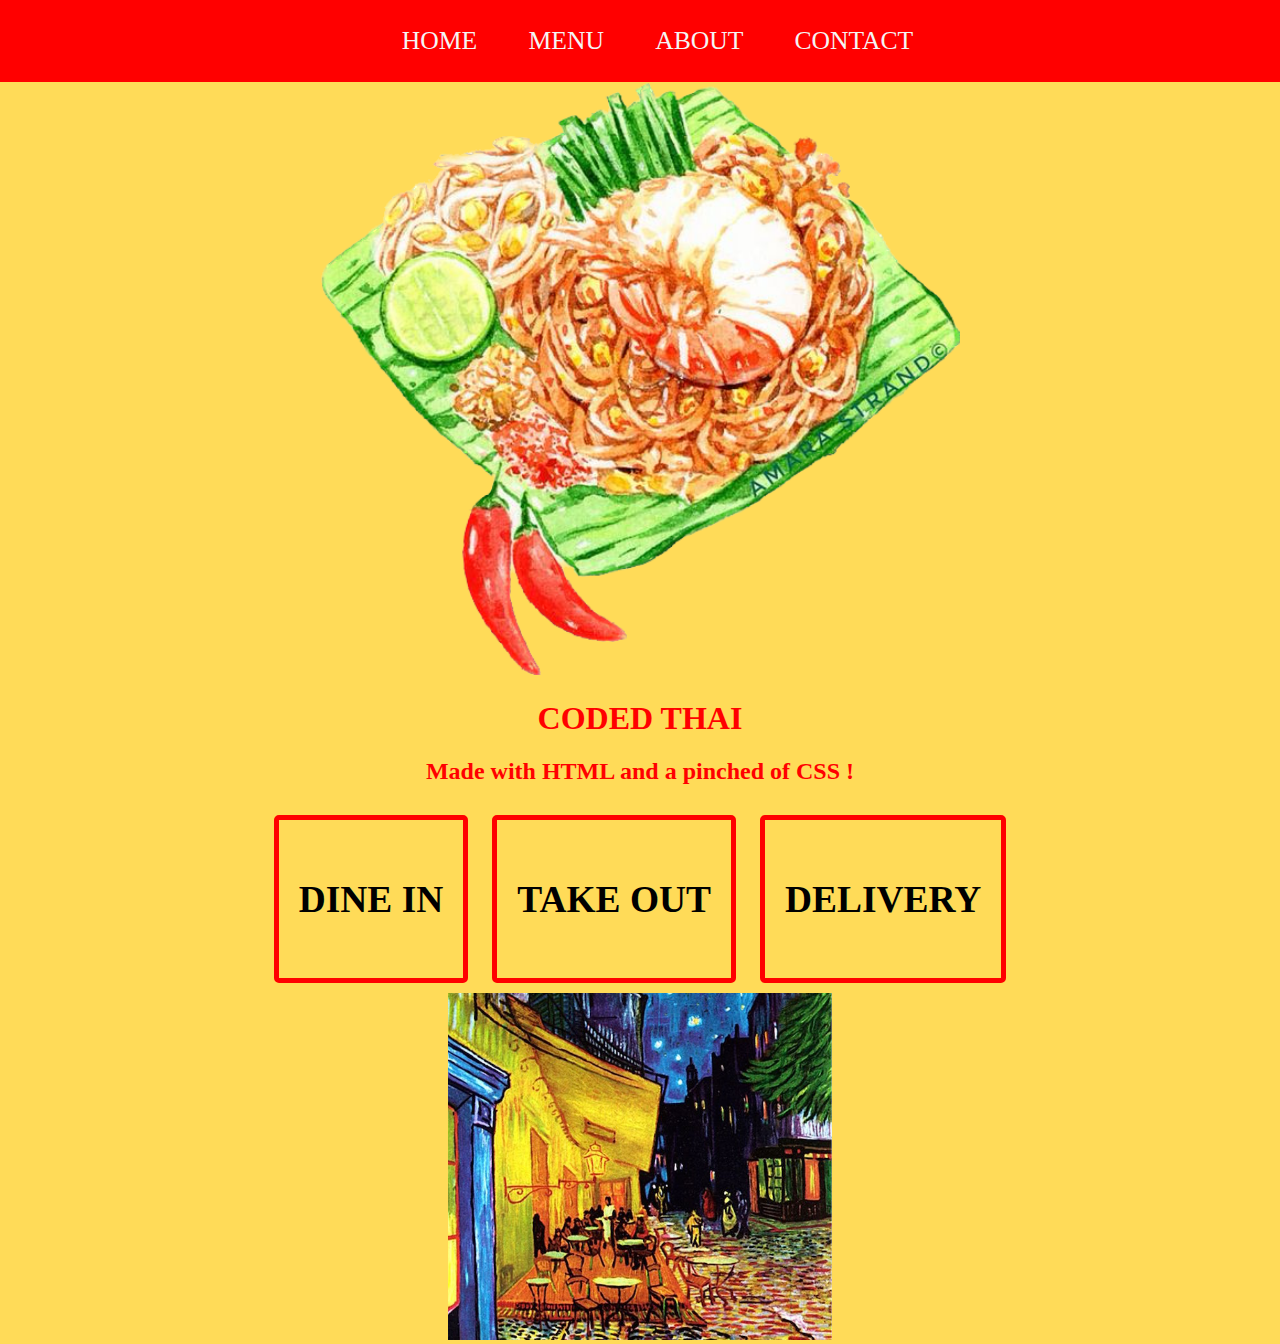
<file: index.html>
<!DOCTYPE html>
<html lang="en">
<head>
    <meta charset="UTF-8">
    <meta http-equiv="X-UA-Compatible" content="IE=edge">
    <meta name="viewport" content="width=device-width, initial-scale=1.0">
    <title> H-Thai-Ml </title>
    <link rel="stylesheet" href= "./style.css">
</head>
  <body>
    <!--HONE PAGE -->
    <!--NAV BAR-->
    <nav>
         <ul>
             <li> <a href="index.html"> HOME </a> </li>
             <li> <a href="menu.html"> MENU </a> </li>
             <li> <a href="about.html"> ABOUT </a> </li>
             <li> <a href="contact.html"> CONTACT </a> </li>
         </ul>
    </nav>
    <!-- BANNER IMAGE-->
    <img id="banner" src="./noodle.png" alt="NOODLE LOGO">
   
    <main>
         <h1> CODED THAI </h1>
               <h2> Made with HTML and a pinched of CSS ! </h2>
               
               <div class="service">
                <h3> DINE IN </h3>
            </div>
            <div class="service">
                <h3> TAKE OUT </h3>
            </div>
            <div class="service">
                <h3> DELIVERY </h3>
            </div>
            <img id="tables" src="./resto.jpeg" alt="TABLE SET UP">

    </main>
   
</body>
</html>
</file>
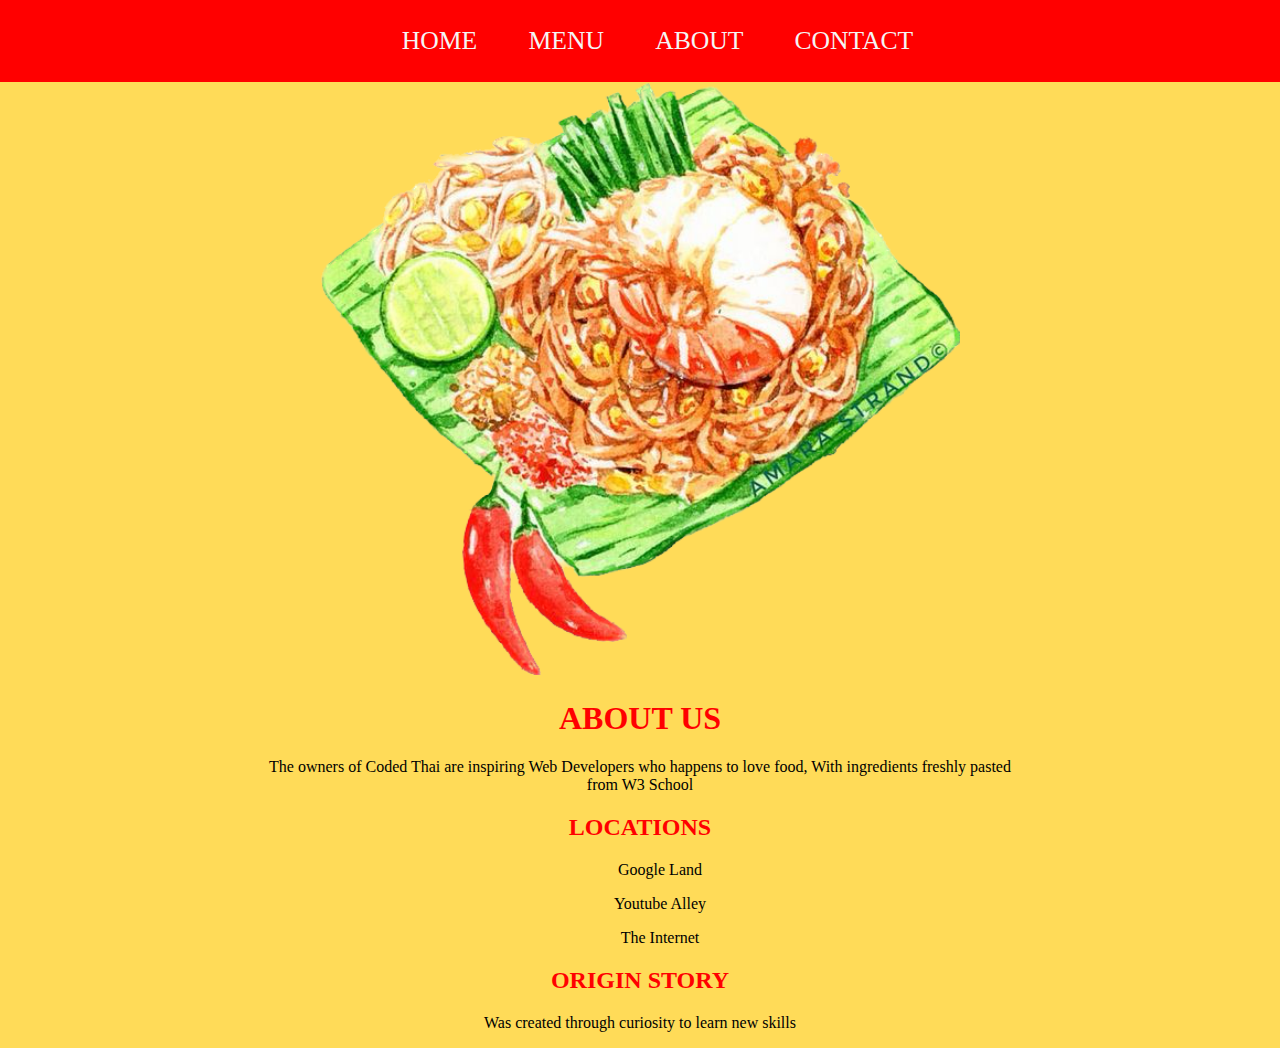
<file: about.html>
<!DOCTYPE html>
<html lang="en">
<head>
    <meta charset="UTF-8">
    <meta http-equiv="X-UA-Compatible" content="IE=edge">
    <meta name="viewport" content="width=device-width, initial-scale=1.0">
    <title> H-Thai-Ml </title>
    <link rel="stylesheet" href= "./style.css">
</head>
  <body>
    <!--HONE PAGE -->
    <!--NAV BAR-->
    <nav>
         <ul>
             <li> <a href="index.html"> HOME </a> </li>
             <li> <a href="menu.html"> MENU </a> </li>
             <li> <a href="about.html"> ABOUT </a> </li>
             <li> <a href="contact.html"> CONTACT </a> </li>
         </ul>
    </nav>
    <!-- BANNER IMAGE-->

    <img id="banner" src="./noodle.png" alt="NOODLE LOGO">
<main>
       
    <h1> ABOUT US </h1>
    <p> The owners of Coded Thai are inspiring Web Developers who happens to love food,
        With ingredients freshly pasted from W3 School
    </p>
    <h2 id="loctions"> LOCATIONS </h2>
     <ul> Google Land  </ul>
     <ul> Youtube Alley </ul>
     <ul> The Internet </ul>

    <h2> ORIGIN STORY </h2>
    <p> Was created through curiosity to learn new skills </p>
   
</main>
</body>
</html>
</file>
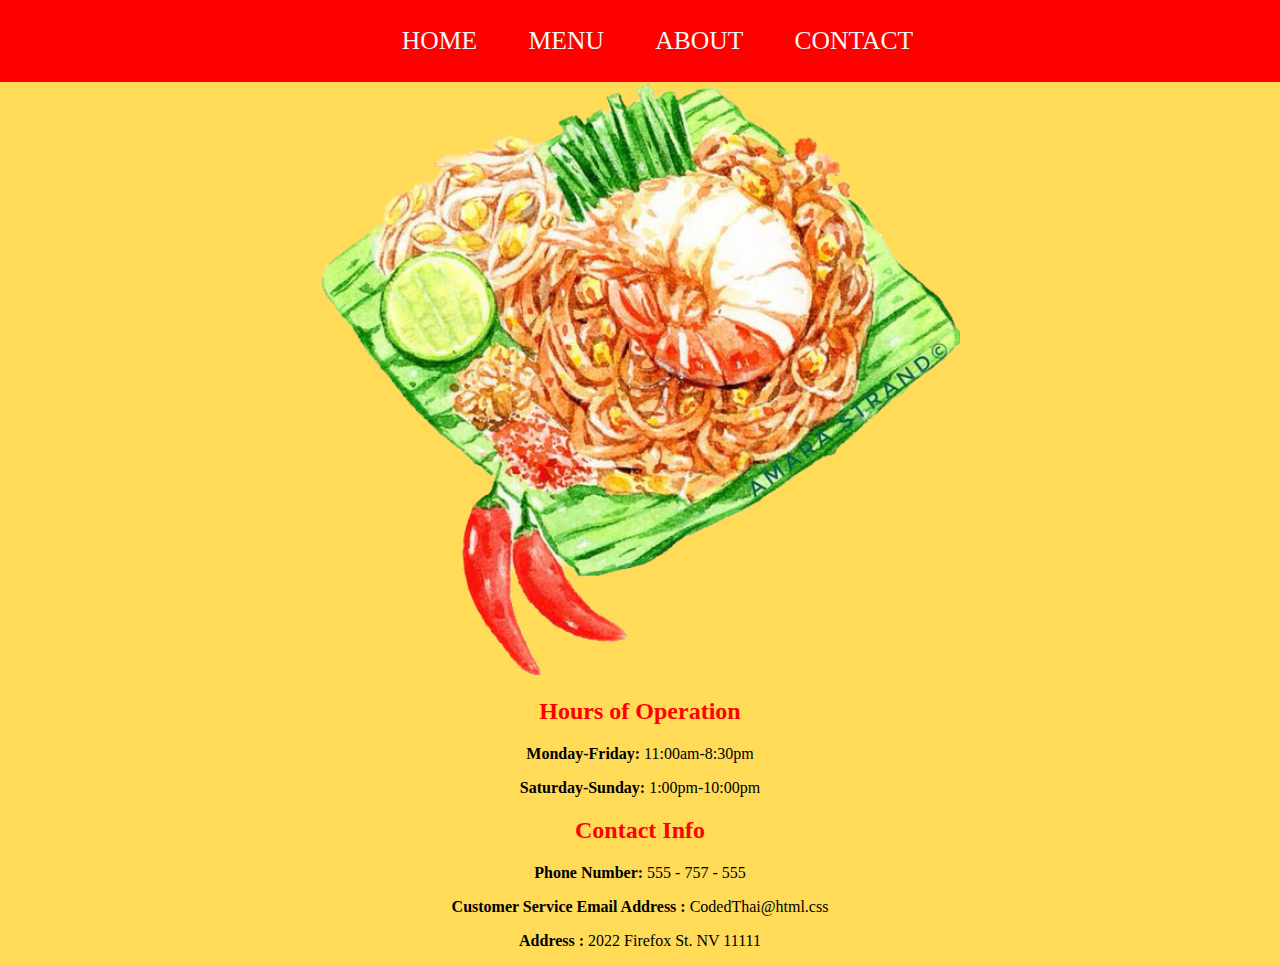
<file: contact.html>
<!DOCTYPE html>
<html lang="en">
<head>
    <meta charset="UTF-8">
    <meta http-equiv="X-UA-Compatible" content="IE=edge">
    <meta name="viewport" content="width=device-width, initial-scale=1.0">
    <title> H-Thai-Ml </title>
    <link rel="stylesheet" href= "./style.css">
    <link 
    rel="stylesheet" 
    href="https://pro.fontawesome.com/releases/v5.10.0/css/all.css" 
    integrity="sha384-AYmEC3Yw5cVb3ZcuHtOA93w35dYTsvhLPVnYs9eStHfGJvOvKxVfELGroGkvsg+p" 
    crossorigin="anonymous"/>
</head>
  <body>
    <!--HONE PAGE -->
    <!--NAV BAR-->
    <nav>
         <ul>
             <li> <a href="index.html"> HOME </a> </li>
             <li> <a href="menu.html"> MENU </a> </li>
             <li> <a href="about.html"> ABOUT </a> </li>
             <li> <a href="contact.html"> CONTACT </a> </li>
   

         </ul>
    </nav>
    <!-- BANNER IMAGE-->

    <img id="banner" src="./noodle.png" alt="NOODLE LOGO">
<main>

    <h2>Hours of Operation</h2>
    <p>
        <strong>Monday-Friday:</strong> 11:00am-8:30pm
    </p>
    <p>
        <strong>Saturday-Sunday:</strong> 1:00pm-10:00pm
    </p>
    <h2>Contact Info</h2>
    <p>
        <strong><i class="fa fa-phone"></i>Phone Number:</strong> 555 - 757 - 555
    </p>
    <p>
        <strong><i class="fa fa-envelope"></i>Customer Service Email Address :</strong> CodedThai@html.css
    </p>
    <p>
        <strong><i class="fa fa-address-card"></i> Address :</strong> 2022 Firefox St. NV 11111
    </p>

</main>
</body>
</html>
</file>
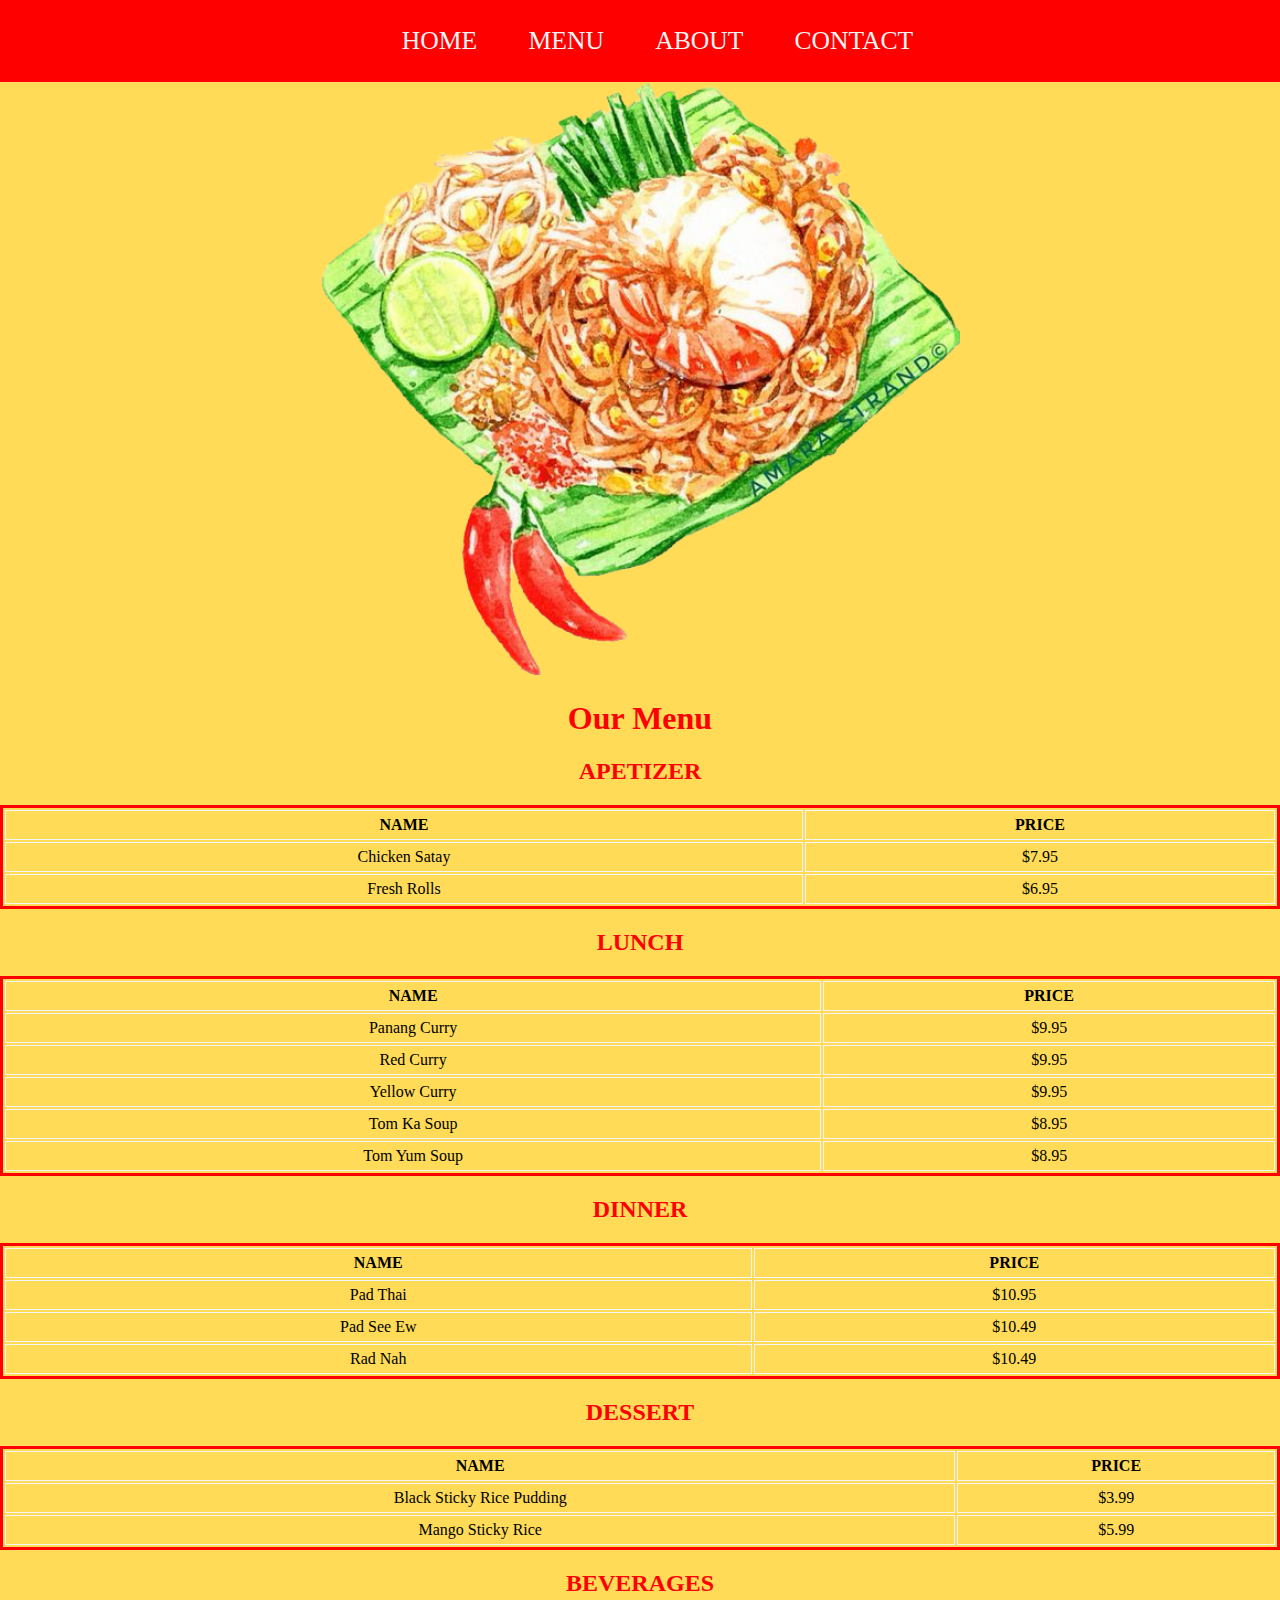
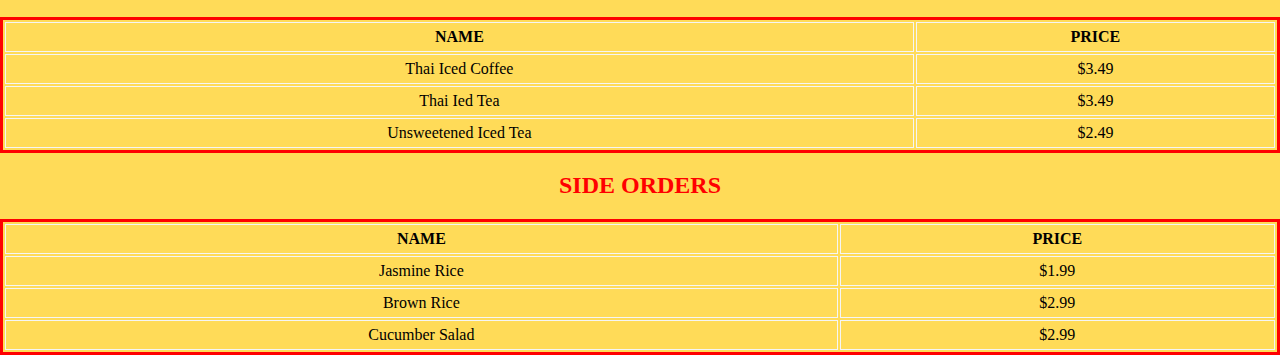
<file: menu.html>
<!DOCTYPE html>
<html lang="en">
<head>
    <meta charset="UTF-8">
    <meta http-equiv="X-UA-Compatible" content="IE=edge">
    <meta name="viewport" content="width=device-width, initial-scale=1.0">
    <title> H-Thai-Ml </title>
    <link rel="stylesheet" href= "./style.css">
    <link 
    rel="stylesheet" 
    href="https://pro.fontawesome.com/releases/v5.10.0/css/all.css" 
    integrity="sha384-AYmEC3Yw5cVb3ZcuHtOA93w35dYTsvhLPVnYs9eStHfGJvOvKxVfELGroGkvsg+p" 
    crossorigin="anonymous"/>
</head>
  <body>
    <!--HONE PAGE -->
    <!--NAV BAR-->
    <nav>
         <ul>
             <li> <a href="index.html"> HOME </a> </li>
             <li> <a href="menu.html"> MENU </a> </li>
             <li> <a href="about.html"> ABOUT </a> </li>
             <li> <a href="contact.html"> CONTACT </a> </li>
   

         </ul>
    </nav>
    <!-- BANNER IMAGE-->

    <img id="banner" src="./noodle.png" alt="NOODLE LOGO">

        <h1> Our Menu </h1>

             <h2> APETIZER </h2>
                   <table>
                             <thead>
                                 <th> NAME </th>
                                 <th> PRICE </th>
                             </thead>
                       <tbody>
                             <tr>
                                <td> Chicken Satay </td>
                                <td> $7.95</td>
                            </tr>
                            <tr>
                                <td> Fresh Rolls </td>
                                <td> $6.95 </td>
                            </tr>
                      </tbody>
                   </table>


             <h2> LUNCH </h2>
                   <table>
                <thead>
                    <th> NAME </th>
                    <th> PRICE </th>
                </thead>
                <tbody>
                    <tr>
                        <td> Panang Curry </td>
                        <td> $9.95 </td>
                    </tr>
                    <tr>
                        <td> Red Curry </td>
                        <td> $9.95 </td>
                    </tr>
                    <tr>
                        <td> Yellow Curry </td>
                        <td> $9.95 </td>
                    </tr>
                    <tr>
                        <td> Tom Ka Soup </td>
                        <td> $8.95 </td>
                    </tr>
                    <tr>
                        <td> Tom Yum Soup </td>
                        <td> $8.95 </td>
                    </tr>
                </tbody>
            </table>

          <h2> DINNER </h2>
                <table>
                    <thead>
                        <th> NAME </th>
                        <th> PRICE </th>
                    </thead>
                    <tbody>
                        <tr>
                            <td> Pad Thai </td>
                            <td> $10.95 </td>
                        </tr>
                        <tr>
                            <td> Pad See Ew </td>
                            <td> $10.49 </td>
                        </tr>
                        <tr>
                            <td> Rad Nah </td>
                            <td> $10.49 </td>
                        </tr>
                    </tbody>
                </table>

         <h2> DESSERT </h2>
                    <table>
                        <thead>
                            <th> NAME </th>
                            <th> PRICE </th>
                        </thead>
                        <tbody>
                            <tr>
                                <td> Black Sticky Rice Pudding </td>
                                <td> $3.99 </td>
                            </tr>
                            <tr>
                                <td> Mango Sticky Rice </td>
                                <td> $5.99 </td>
                            </tr>
                        </tbody>
                    </table>

         <h2> BEVERAGES </h2>
             <table>
                 <thead>
                    <th> NAME </th>
                    <th> PRICE </th>
                </thead>
                        <tbody>
                            <tr>
                                <td> Thai Iced Coffee </td>
                                <td> $3.49 </td>
                            </tr>
                            <tr>
                                <td> Thai Ied Tea </td>
                                <td> $3.49 </td>
                            </tr>
                            <tr>
                                 <td> Unsweetened Iced Tea </td>
                                 <td> $2.49 </td>
                            </tr>
                        </tbody>
            </table>

        <h2> SIDE ORDERS </h2>
            <table>
                <thead>
                    <th> NAME </th>
                    <th> PRICE </th>
                 </thead>
                        <tbody>
                            <tr>
                                <td> Jasmine Rice </td>
                                <td> $1.99 </td>
                            </tr>
                            <tr>
                                <td> Brown Rice </td>
                                <td> $2.99 </td>
                             </tr>
                             <tr>
                                <td>Cucumber Salad </td>
                                <td> $2.99 </td>
                            </tr>
                        </tbody>
            </table>

    </main>
</body>
</html>
</file>
<file: style.css>
html,
body {
background-color:#FFDB58;
margin: 0;
padding: 0;
text-align: center;
}

ul{
    list-style-type: none;
    margin-left: 20;
}

li{
    display: inline-block;
    margin-left:20px;
}

h1,
h2 {
    color: red;
}

h3, 
p,
li {
    color: black;
}

img {
    width: 50%;
    height: auto;
    max-width: 50%;
}

main {
    margin: 0 20%;
}

nav {
    background-color: red;
    padding: 10px;
}

nav ul {
    list-style-type: none;
    text-align: center;
}

nav li {
    display: inline;
}

nav a {
    text-decoration: none;
    font-size: 1.6em;
    color: whitesmoke;
    margin-right: 25px;
}

nav a:hover {
    color: darkred;
}

#banner {
    width: 100%;
    height: auto;
}

#banner img {
    width: 100%;
    height: auto;
}

.service {
    display: inline-block;
    background-color:#FFDB58;
    border: 5px solid red;
    border-radius: 5px;
    color: darkred;
    font-size: 2em;
    padding: 20px;
    margin: 10px;
}

table {
    border: 3px solid red;
    width: 100%;
}
  
td,
th {
    border: 1px solid whitesmoke;
    padding: 5px;
}
</file>
